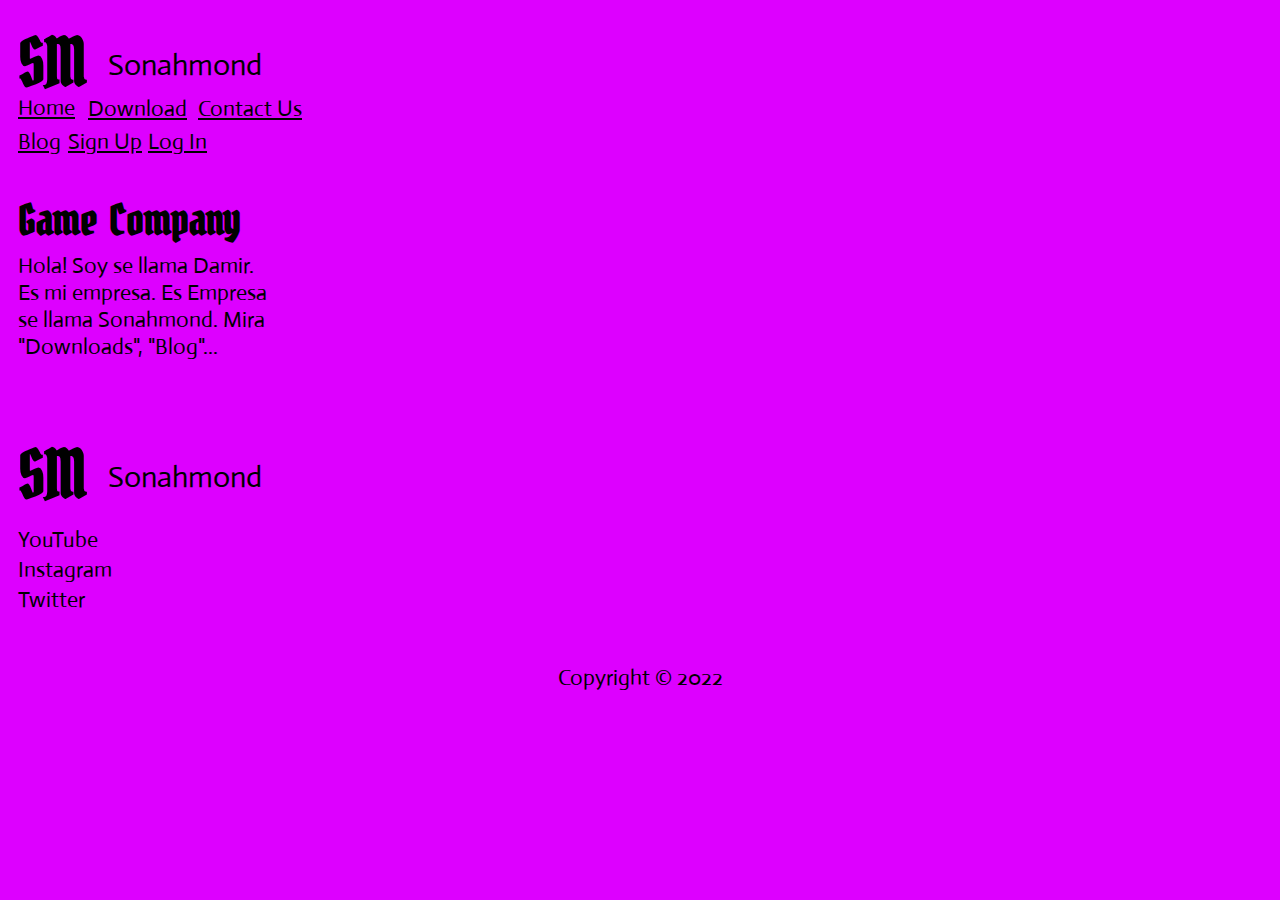
<file: index.html>
<!doctype html>
<html dir="ltr" lang="en">
<head>
    <meta name="keywords" content="Sonahmond">
    <meta name="description" content="Sonahmond an official website.">
    <meta name="viewport" content="width=device-width, intial-scale 1.0">
    <meta charset="utf-8">
    
    <title>Sonahmond - Home</title>
    
    <link rel="stylesheet" type="text/css" href="Style/index.css">
    <link rel="shortcut icon" type="image/x-icon" href="Images/favicon.ico">
    <link rel="preconnect" href="https://fonts.googleapis.com">
    <link rel="preconnect" href="https://fonts.gstatic.com" crossorigin>
    <link rel="stylesheet" href="https://fonts.googleapis.com/css2?family=Bokor&display=swap">
    <link rel="stylesheet" href="https://fonts.googleapis.com/css2?family=Actor&display=swap">
    
    <script type="text/javascript" src="JavaScript/index.js"></script>
</head>
<body>
    <header id="header" class="header">
    <h1 id="heading" class="heading">SM</h1>
    <br>
    <p id="text" class="text">Sonahmond</p>
    <br>
        <a id="home" class="home" href="https://sonahmond.github.io">Home</a>
        <br>
        <a id="download" class="download" href="https://sonahmond.github.io/Download/">Download</a>
        <br>
        <a id="contact-us" class="contact-us" href="https://sonahmond.github.io/Contact/">Contact Us</a>
        <br>
        <a id="blog" class="blog" href="https://sonahmond.github.io/Blog/">Blog</a>
        <br>
        <a id="registration" class="registration" href="https://sonahmond.github.io/Registration/">Sign Up</a>
        <br>
        <a id="login" class="login" href="https://sonahmond.github.io/Login/">Log In</a>
    </header>
    <main>
    <h1 id="heading-2" class="heading-2">Game Company</h1>
    <br>
    <p>Hola! Soy se llama Damir.<br>Es mi empresa. Es Empresa<br>se llama Sonahmond. Mira<br>"Downloads", "Blog"...</p>
    <br>
    <h1 id="down-heading" class="down-heading">SM</h1>
    <br>
    <p id="down-heading-2" class="down-heading-2">Sonahmond</p>
    <br>
    <a id="youtube" class="youtube" href="#">YouTube</a>
    <a id="instagram" class="instagram" href="#">Instagram</a>
    <a id="twitter" class="twitter" href="#">Twitter</a>
    <br>
        <center><p id="down-text" class="down-text">Copyright © 2022</p></center>
    </main>
</body>
</html>
</file>
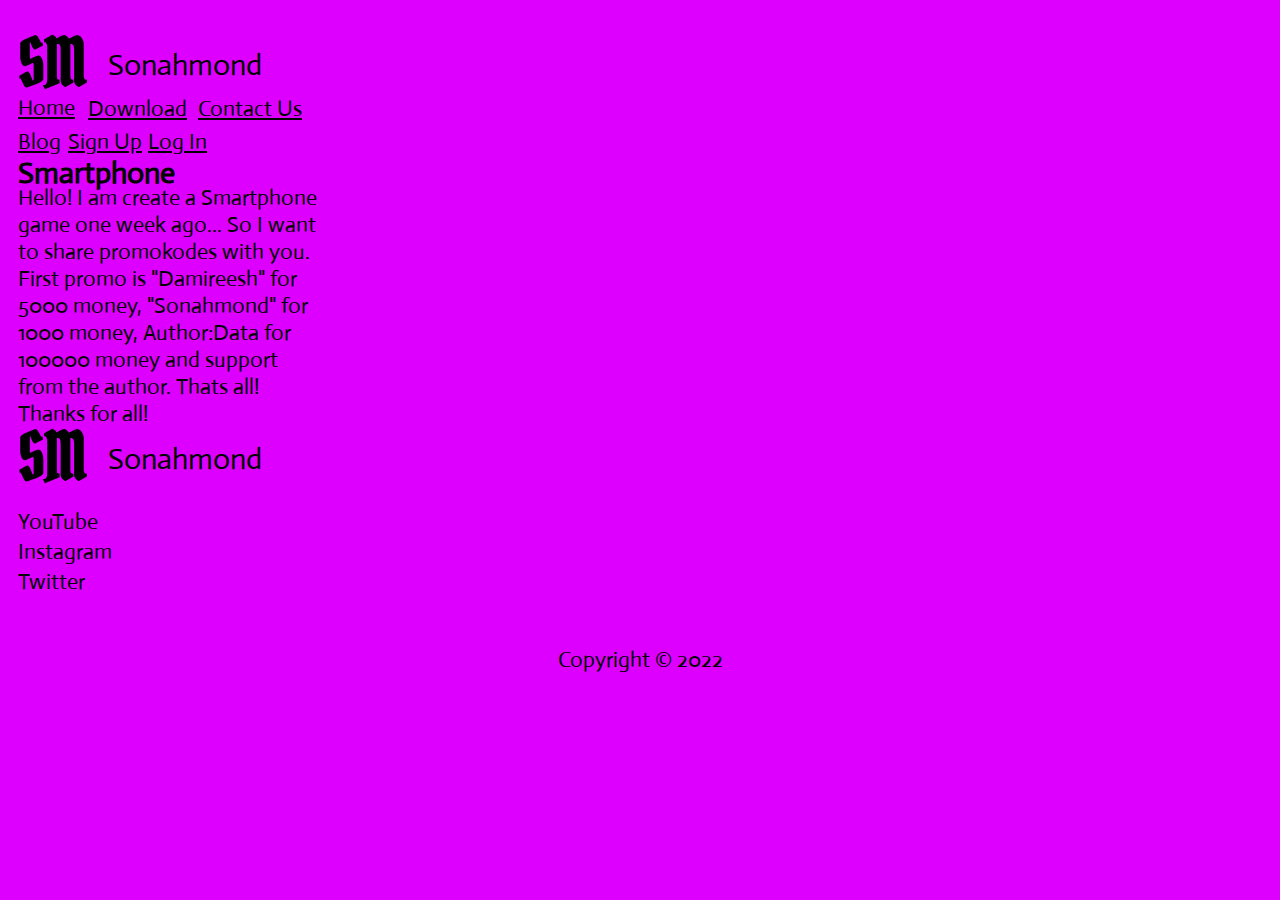
<file: Blog/index.html>
<!doctype html>
<html dir="ltr" lang="en">
<head>
    <meta name="keywords" content="Sonahmond, Blogs">
    <meta name="description" content="Sonahmond: Blogs.">
    <meta name="viewport" content="width=device-width, intial-scale 1.0">
    <meta charset="utf-8">
    
    <title>Sonahmond - Blog</title>
    
    <link rel="stylesheet" type="text/css" href="Style/index.css">
    <link rel="icon" type="favicon/ico" href="Images/favicon.ico">
    <link rel="preconnect" href="https://fonts.googleapis.com">
    <link rel="preconnect" href="https://fonts.gstatic.com" crossorigin>
    <link rel="stylesheet" href="https://fonts.googleapis.com/css2?family=Bokor&display=swap">
    <link rel="stylesheet" href="https://fonts.googleapis.com/css2?family=Actor&display=swap">
    
    <script type="text/javascript" src="JavaScript/index.js"></script>
</head>
<body>
    <header id="header" class="header">
    <h1 id="heading" class="heading">SM</h1>
    <br>
    <p id="text" class="text">Sonahmond</p>
    <br>
        <a id="home" class="home" href="https://sonahmond.github.io">Home</a>
        <br>
        <a id="download" class="download" href="https://sonahmond.github.io/Download/">Download</a>
        <br>
        <a id="contact-us" class="contact-us" href="https://sonahmond.github.io/Contact/">Contact Us</a>
        <br>
        <a id="blog" class="blog" href="https://sonahmond.github.io/Blog/">Blog</a>
        <br>
        <a id="registration" class="registration" href="https://sonahmond.github.io/Registration/">Sign Up</a>
        <br>
        <a id="login" class="login" href="https://sonahmond.github.io/Login/">Log In</a>
    </header>
    <main>
    <h1 id="heading-5">Smartphone</h1>
    <p id="heading-2" class="heading-2">Hello! I am create a Smartphone<br>game one week ago... So I want<br>to share promokodes with you.<br>First promo is "Damireesh" for<br>5000 money, "Sonahmond" for<br>1000 money, Author:Data for<br>100000 money and support<br>from the author. Thats all!<br>Thanks for all!</p>
    <br>
    <h1 id="down-heading" class="down-heading">SM</h1>
    <br>
    <p id="down-heading-2" class="down-heading-2">Sonahmond</p>
    <br>
    <a id="youtube" class="youtube" href="#">YouTube</a>
    <a id="instagram" class="instagram" href="#">Instagram</a>
    <a id="twitter" class="twitter" href="#">Twitter</a>
    <br>
        <center><p id="down-text" class="down-text">Copyright © 2022</p></center>
    </main>
</body>
</html>
</file>
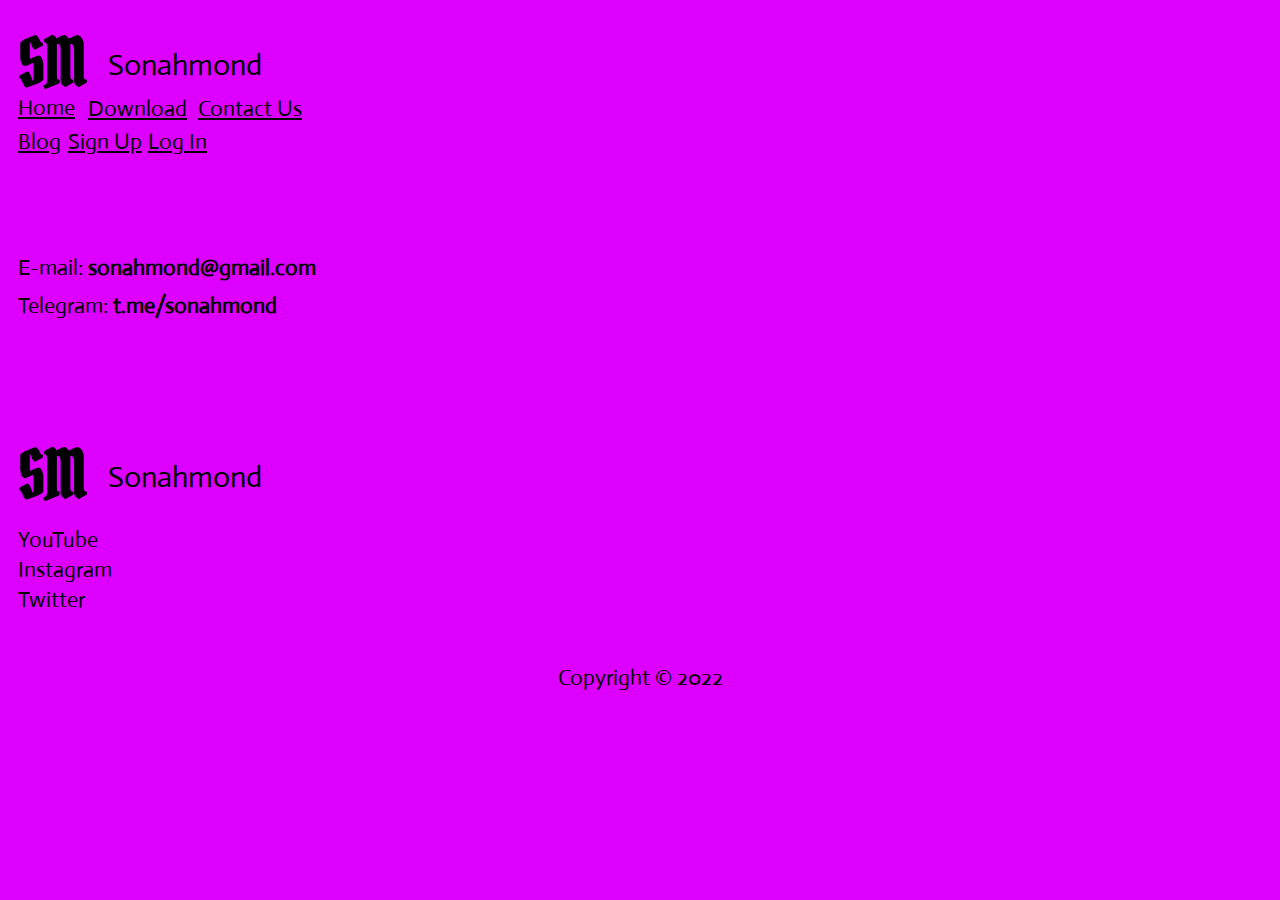
<file: Contact/index.html>
<!doctype html>
<html dir="ltr" lang="en">
<head>
    <meta name="keywords" content="Sonahmond, Contact">
    <meta name="description" content="Sonahmond: Contact Us.">
    <meta name="viewport" content="width=device-width, intial-scale 1.0">
    <meta charset="utf-8">
    
    <title>Sonahmond - Contact Us</title>
    
    <link rel="stylesheet" type="text/css" href="Style/index.css">
    <link rel="icon" type="favicon/ico" href="Images/favicon.ico">
    <link rel="preconnect" href="https://fonts.googleapis.com">
    <link rel="preconnect" href="https://fonts.gstatic.com" crossorigin>
    <link rel="stylesheet" href="https://fonts.googleapis.com/css2?family=Bokor&display=swap">
    <link rel="stylesheet" href="https://fonts.googleapis.com/css2?family=Actor&display=swap">
    
    <script type="text/javascript" src="JavaScript/index.js"></script>
</head>
<body>
    <header id="header" class="header">
    <h1 id="heading" class="heading">SM</h1>
    <br>
    <p id="text" class="text">Sonahmond</p>
    <br>
        <a id="home" class="home" href="https://sonahmond.github.io">Home</a>
        <br>
        <a id="download" class="download" href="https://sonahmond.github.io/Download/">Download</a>
        <br>
        <a id="contact-us" class="contact-us" href="https://sonahmond.github.io/Contact/">Contact Us</a>
        <br>
        <a id="blog" class="blog" href="https://sonahmond.github.io/Blog/">Blog</a>
        <br>
        <a id="registration" class="registration" href="https://sonahmond.github.io/Registration/">Sign Up</a>
        <br>
        <a id="login" class="login" href="https://sonahmond.github.io/Login/">Log In</a>
    </header>
    <main>
    <p id="heading-2" class="heading-2">E-mail: <b>sonahmond@gmail.com</b></p>
    <br>
    <p id="heading-3" class="heading-3">Telegram: <b>t.me/sonahmond</b></p>
    <br>
    <h1 id="down-heading" class="down-heading">SM</h1>
    <br>
    <p id="down-heading-2" class="down-heading-2">Sonahmond</p>
    <br>
    <a id="youtube" class="youtube" href="#">YouTube</a>
    <a id="instagram" class="instagram" href="#">Instagram</a>
    <a id="twitter" class="twitter" href="#">Twitter</a>
    <br>
        <center><p id="down-text" class="down-text">Copyright © 2022</p></center>
    </main>
</body>
</html>
</file>
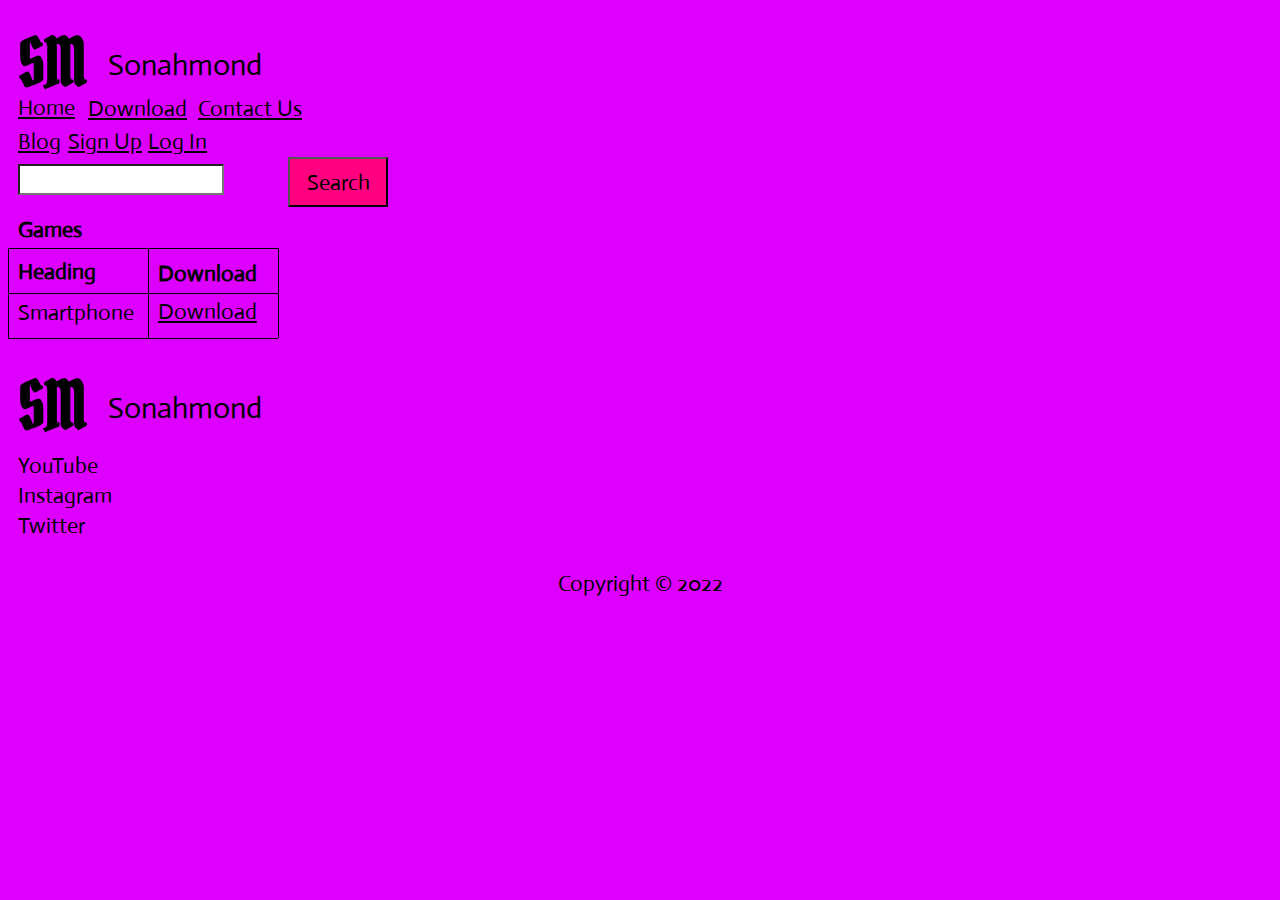
<file: Download/index.html>
<!doctype html>
<html dir="ltr" lang="en">
<head>
    <meta name="keywords" content="Sonahmond, Download">
    <meta name="description" content="Sonahmond: Download apps.">
    <meta name="viewport" content="width=device-width, intial-scale=1.0">
    <meta charset="utf-8">
    
    <title>Sonahmond - Download</title>
    
    <link rel="stylesheet" type="text/css" href="Style/index.css">
    <link rel="icon" type="favicon/ico" href="Images/favicon.ico">
    <link rel="preconnect" href="https://fonts.googleapis.com">
    <link rel="preconnect" href="https://fonts.gstatic.com" crossorigin>
    <link rel="stylesheet" href="https://fonts.googleapis.com/css2?family=Bokor&display=swap">
    <link rel="stylesheet" href="https://fonts.googleapis.com/css2?family=Actor&display=swap">
    
    <script type="text/javascript" src="JavaScript/index.js"></script>
</head>
<body>
    <header id="header" class="header">
    <h1 id="heading" class="heading">SM</h1>
    <br>
    <p id="text" class="text">Sonahmond</p>
    <br>
        <a id="home" class="home" href="https://sonahmond.github.io">Home</a>
        <br>
        <a id="download" class="download" href="https://sonahmond.github.io/Download/">Download</a>
        <br>
        <a id="contact-us" class="contact-us" href="https://sonahmond.github.io/Contact/">Contact Us</a>
        <br>
        <a id="blog" class="blog" href="https://sonahmond.github.io/Blog/">Blog</a>
        <br>
        <a id="registration" class="registration" href="https://sonahmond.github.io/Registration/">Sign Up</a>
        <br>
        <a id="login" class="login" href="https://sonahmond.github.io/Login/">Log In</a>
    </header>
    <main>
    <input type="text" class="inputText"><input class="submitForm" type="submit" value="Search"><br><br><br><br>
    <h1>Games</h1>
    <p class="heading-10"><b>Heading</b></p>
    <p class="heading-11"><b>Download</b></p>
    <p class="heading-12">Smartphone</p>
    <a class="heading-13" href="https://sonahmond.github.io/Smartphone/">Download</a>
    <div class="line-1"></div>
    <div class="line-2"></div>
    <div class="line-3"></div>
    <div class="line-4"></div>
    <div class="line-5"></div>
    <div class="line-6"></div>
    <br>
    <h1 id="down-heading" class="down-heading">SM</h1>
    <br>
    <p id="down-heading-2" class="down-heading-2">Sonahmond</p>
    <br>
    <a id="youtube" class="youtube" href="#">YouTube</a>
    <a id="instagram" class="instagram" href="#">Instagram</a>
    <a id="twitter" class="twitter" href="#">Twitter</a>
    <br>
        <center><p id="down-text" class="down-text">Copyright © 2022</p></center>
    </main>
</body>
</html>
</file>
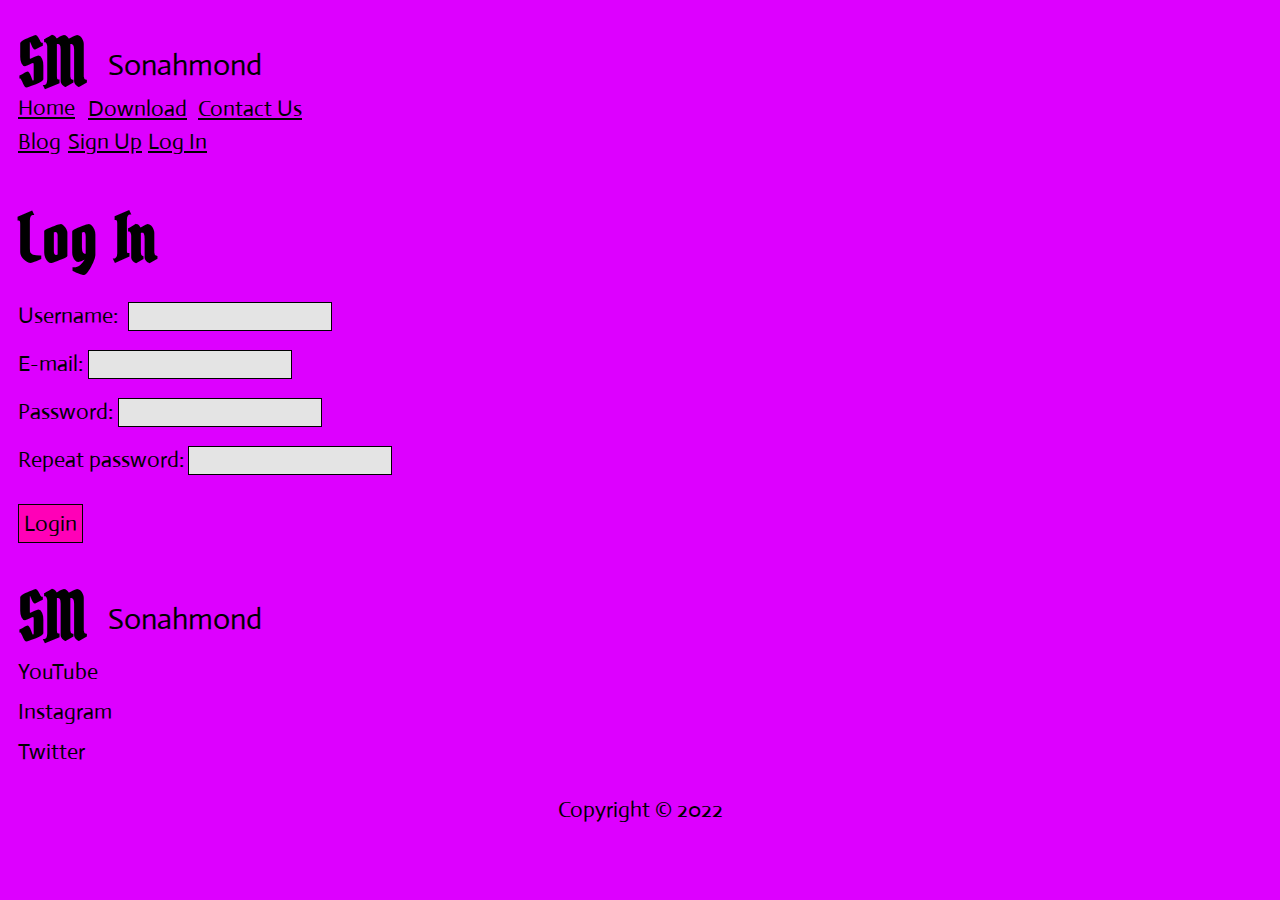
<file: Login/index.html>
<!doctype html>
<html dir="ltr" lang="en">
<head>
    <meta name="keywords" content="Sonahmond, Login">
    <meta name="description" content="Login on Sonahmond.">
    <meta name="viewport" content="width=device-width, intial-scale 1.0">
    <meta charset="utf-8">
    
    <title>Sonahmond - Login</title>
    
    <link rel="stylesheet" type="text/css" href="https://sonahmond.github.io/Login/Style/index.css">
    <link rel="shortcut icon" type="image/x-icon" href="https://sonahmond.github.io/Login/Images/favicon.ico">
    <link rel="preconnect" href="https://fonts.googleapis.com">
    <link rel="preconnect" href="https://fonts.gstatic.com" crossorigin>
    <link rel="stylesheet" href="https://fonts.googleapis.com/css2?family=Bokor&display=swap">
    <link rel="stylesheet" href="https://fonts.googleapis.com/css2?family=Actor&display=swap">
    
    <script type="text/javascript" src="JavaScript/index.js"></script>
</head>
<body>
    <header id="header" class="header">
    <h1 id="heading" class="heading">SM</h1>
    <br>
    <p id="text" class="text">Sonahmond</p>
    <br>
        <a id="home" class="home" href="https://sonahmond.github.io">Home</a>
        <br>
        <a id="download" class="download" href="https://sonahmond.github.io/Download/">Download</a>
        <br>
        <a id="contact-us" class="contact-us" href="https://sonahmond.github.io/Contact/">Contact Us</a>
        <br>
        <a id="blog" class="blog" href="https://sonahmond.github.io/Blog/">Blog</a>
        <br>
        <a id="registration" class="registration" href="https://sonahmond.github.io/Registration/">Sign Up</a>
        <br>
        <a id="login" class="login" href="https://sonahmond.github.io/Login/">Log In</a>
    </header>
    <main>
    <h1 id="heading-2" class="heading-2">Log In</h1>
    <br>
    <label id="username" class="username">Username: </label><input id="username-text" class="username-text" type="text">
    <br>
    <label id="email" class="email">E-mail: </label><input id="email-text" class="email-text" type="text">
    <br>
    <label id="password" class="password">Password: </label><input id="password-text" class="password-text" type="password">
    <br>
    <label id="rpassword" class="rpassword">Repeat password: </label><input id="rpassword-text" class="rpassword-text" type="password">
    <br>
    <input id="button" class="button" onclick="log()" value="Login" type="submit" name="submit">
    <br>
    <h1 id="down-heading" class="down-heading">SM</h1>
    <br>
    <p id="down-heading-2" class="down-heading-2">Sonahmond</p>
    <br>
    <a id="youtube" class="youtube" href="#">YouTube</a>
    <a id="instagram" class="instagram" href="#">Instagram</a>
    <a id="twitter" class="twitter" href="#">Twitter</a>
    <br>
        <center><p id="down-text" class="down-text">Copyright © 2022</p></center>
    </main>
</body>
</html>
</file>
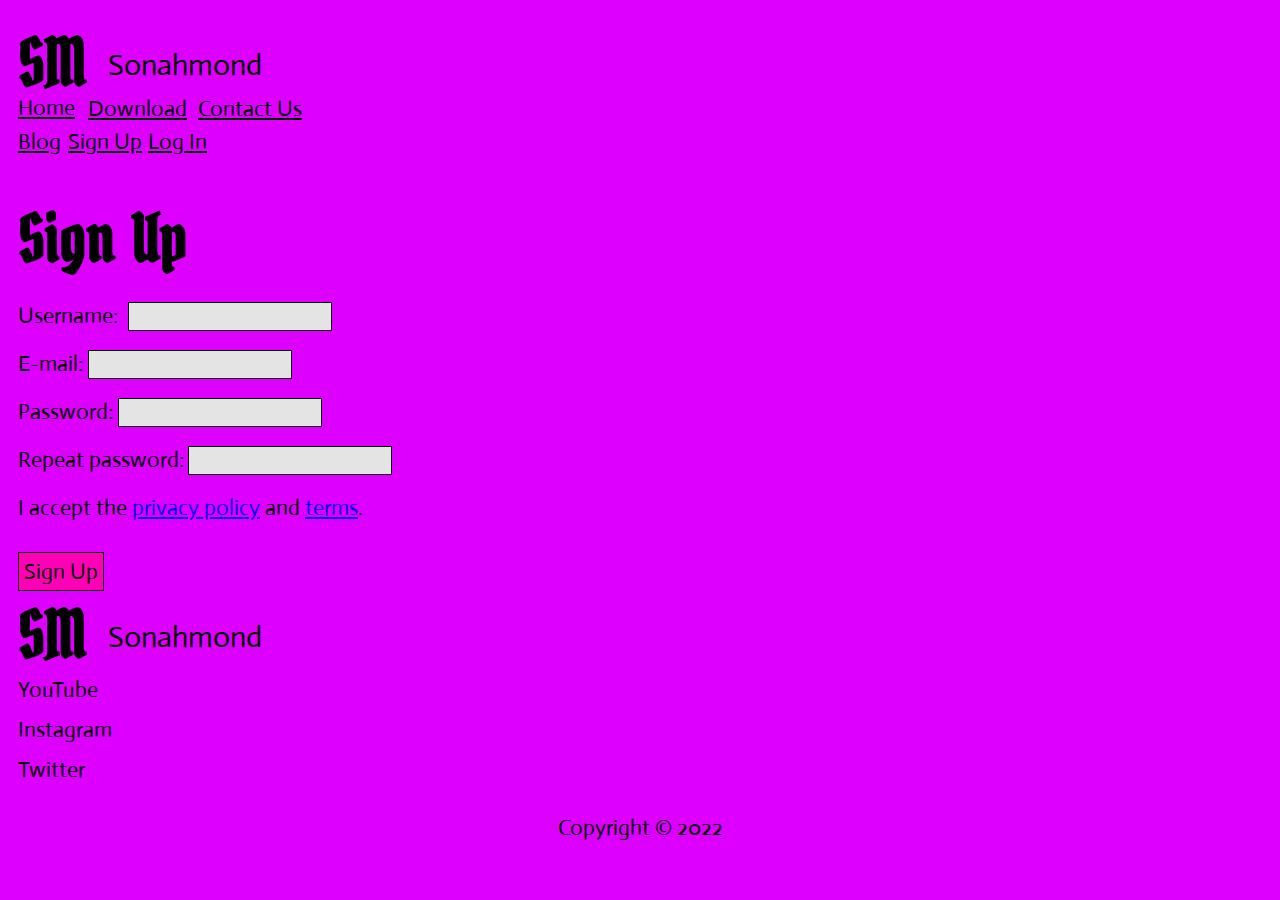
<file: Registration/index.html>
<!doctype html>
<html dir="ltr" lang="en">
<head>
    <meta name="keywords" content="Sonahmond, Registration, SignUp">
    <meta name="description" content="Sign Up on Sonahmond.">
    <meta name="viewport" content="width=device-width, initial-scale=1.0">
    <meta charset="utf-8">
    
    <title>Sonahmond - Registration</title>
    
    <link rel="stylesheet" type="text/css" href="Style/index.css">
    <link rel="shortcut icon" type="image/x-icon" href="Images/favicon.ico">
    <link rel="preconnect" href="https://fonts.googleapis.com">
    <link rel="preconnect" href="https://fonts.gstatic.com" crossorigin>
    <link rel="stylesheet" href="https://fonts.googleapis.com/css2?family=Bokor&display=swap">
    <link rel="stylesheet" href="https://fonts.googleapis.com/css2?family=Actor&display=swap">
    
    <script type="text/javascript" src="JavaScript/index.js"></script>
</head>
<body>
    <header id="header" class="header">
    <h1 id="heading" class="heading">SM</h1>
    <br>
    <p id="text" class="text">Sonahmond</p>
    <br>
        <a id="home" class="home" href="https://sonahmond.github.io">Home</a>
        <br>
        <a id="download" class="download" href="https://sonahmond.github.io/Download/">Download</a>
        <br>
        <a id="contact-us" class="contact-us" href="https://sonahmond.github.io/Contact/">Contact Us</a>
        <br>
        <a id="blog" class="blog" href="https://sonahmond.github.io/Blog/">Blog</a>
        <br>
        <a id="registration" class="registration" href="https://sonahmond.github.io/Registration/">Sign Up</a>
        <br>
        <a id="login" class="login" href="https://sonahmond.github.io/Login/">Log In</a>
    </header>
    <main>
    <h1 id="heading-2" class="heading-2">Sign Up</h1>
    <br>
    <label id="username" class="username">Username: </label><input id="username-text" class="username-text" type="text">
    <br>
    <label id="email" class="email">E-mail: </label><input id="email-text" class="email-text" type="text">
    <br>
    <label id="password" class="password">Password: </label><input id="password-text" class="password-text" type="password">
    <br>
    <label id="rpassword" class="rpassword">Repeat password: </label><input id="rpassword-text" class="rpassword-text" type="password">
    <br>
    <p id="text-2" class="text-2">I accept the <a href="#">privacy policy</a> and <a href="#">terms</a>.</p>
    <br>
    <input id="button" class="button" onclick="reg()" value="Sign Up" type="submit" name="submit">
    <br>
    <h1 id="down-heading" class="down-heading">SM</h1>
    <br>
    <p id="down-heading-2" class="down-heading-2">Sonahmond</p>
    <br>
    <a id="youtube" class="youtube" href="#">YouTube</a>
    <a id="instagram" class="instagram" href="#">Instagram</a>
    <a id="twitter" class="twitter" href="#">Twitter</a>
    <br>
        <center><p id="down-text" class="down-text">Copyright © 2022</p></center>
    </main>
</body>
</html>
</file>
<file: Style/index.css>
@media screen and (min-width: 640px) and (max-width: 1368px){     }

body {
    background-color: #DD00FF;
    animation-name: Damireesh;
    animation-duration: 26s;
    animation-iteration-count: infinite;
}

@keyframes Damireesh {
    0%{
        background-color: #DD00FF;
    }
    25%{
        background-color: #FF47B3;
    }
    50%{
        background-color: #00FFAB;
    }
    75%{
        background-color: #FF0080;
    }
    100%{
        background-color: #DD00FF;
    }
}

#heading {
    position: absolute;
    padding: 0;
    margin: 0;
    font-family: 'Bokor';
    font-size: 64px;
    margin-left: 10px;
}

#text {
    position: absolute;
    padding: 0;
    margin: 0;
    font-family: 'Actor';
    font-size: 30px;
    margin-left: 100px;
    margin-top: 20px;
}

#home {
    position: absolute;
    padding: 0;
    margin: 0;
    font-family: 'Actor';
    font-size: 22px;
    color: #000;
    margin-left: 10px;
    margin-top: 50px;
}

#home:hover {
    color: #FFAB00;
}

#download {
    position: absolute;
    padding: 0;
    margin: 0;
    font-family: 'Actor';
    font-size: 22px;
    color: #000;
    margin-left: 80px;
    margin-top: 33px;
}

#download:hover {
    color: #FFAB00;
}

#contact-us {
    position: absolute;
    padding: 0;
    margin: 0;
    font-family: 'Actor';
    font-size: 22px;
    color: #000;
    margin-left: 190px;
    margin-top: 15px;
}

#contact-us:hover {
    color: #FFAB00;
}

#blog {
    position: absolute;
    padding: 0;
    margin: 0;
    font-family: 'Actor';
    font-size: 22px;
    color: #000;
    margin-left: 10px;
    margin-top: 30px;
}

#blog:hover {
    color: #FFAB00;
}

#registration {
    position: absolute;
    padding: 0;
    margin: 0;
    font-family: 'Actor';
    font-size: 22px;
    color: #000;
    margin-left: 60px;
    margin-top: 12px;
}

#registration:hover {
    color: #FFAB00;
}

#login {
    position: absolute;
    padding: 0;
    margin: 0;
    font-family: 'Actor';
    font-size: 22px;
    color: #000;
    margin-left: 140px;
    margin-top: -6px;
}

#login:hover {
    color: #FFAB00;
}

#heading-2 {
    position: absolute;
    padding: 0;
    margin: 0;
    font-family: "Bokor";
    font-size: 42px;
    margin-left: 10px;
    margin-top: 50px;
}

#down-heading {
    position: absolute;
    padding: 0;
    margin: 0;
    font-family: 'Bokor';
    font-size: 64px;
    margin-left: 10px;
    margin-top: 250px;
}

#down-heading-2 {
    position: absolute;
    padding: 0;
    margin: 0;
    font-family: 'Actor';
    font-size: 30px;
    margin-left: 100px;
    margin-top: 270px;
}

#youtube {
    position: absolute;
    padding: 0;
    margin: 0;
    font-family: 'Actor';
    font-size: 22px;
    color: #000;
    text-decoration: none;
    margin-top: 320px;
    margin-left: 10px;
}

#instagram {
    position: absolute;
    padding: 0;
    margin: 0;
    font-family: 'Actor';
    font-size: 22px;
    color: #000;
    text-decoration: none;
    margin-top: 350px;
    margin-left: 10px;
}

#twitter {
    position: absolute;
    padding: 0;
    margin: 0;
    font-family: 'Actor';
    font-size: 22px;
    color: #000;
    text-decoration: none;
    margin-top: 380px;
    margin-left: 10px;
}

#down-text {
    position: relative;
    padding: 0;
    margin: 0;
    font-family: "Actor";
    font-size: 22px;
    margin-top: 440px;
}

main p {
    position: absolute;
    padding: 0;
    margin: 0;
    font-family: 'Actor';
    font-size: 22px;
    margin-left: 10px;
    margin-top: 100px;
}
</file>
<file: Blog/Style/index.css>
body {
    background-color: #DD00FF;
    animation-name: Damireesh;
    animation-duration: 26s;
    animation-iteration-count: infinite;
}

@keyframes Damireesh {
    0%{
        background-color: #DD00FF;
    }
    25%{
        background-color: #FF47B3;
    }
    50%{
        background-color: #00FFAB;
    }
    75%{
        background-color: #FF0080;
    }
    100%{
        background-color: #DD00FF;
    }
}

#heading {
    position: absolute;
    padding: 0;
    margin: 0;
    font-family: 'Bokor';
    font-size: 64px;
    margin-left: 10px;
}

#text {
    position: absolute;
    padding: 0;
    margin: 0;
    font-family: 'Actor';
    font-size: 30px;
    margin-left: 100px;
    margin-top: 20px;
}

#home {
    position: absolute;
    padding: 0;
    margin: 0;
    font-family: 'Actor';
    font-size: 22px;
    color: #000;
    margin-left: 10px;
    margin-top: 50px;
}

#home:hover {
    color: #FFAB00;
}

#download {
    position: absolute;
    padding: 0;
    margin: 0;
    font-family: 'Actor';
    font-size: 22px;
    color: #000;
    margin-left: 80px;
    margin-top: 33px;
}

#download:hover {
    color: #FFAB00;
}

#contact-us {
    position: absolute;
    padding: 0;
    margin: 0;
    font-family: 'Actor';
    font-size: 22px;
    color: #000;
    margin-left: 190px;
    margin-top: 15px;
}

#contact-us:hover {
    color: #FFAB00;
}

#blog {
    position: absolute;
    padding: 0;
    margin: 0;
    font-family: 'Actor';
    font-size: 22px;
    color: #000;
    margin-left: 10px;
    margin-top: 30px;
}

#blog:hover {
    color: #FFAB00;
}

#registration {
    position: absolute;
    padding: 0;
    margin: 0;
    font-family: 'Actor';
    font-size: 22px;
    color: #000;
    margin-left: 60px;
    margin-top: 12px;
}

#registration:hover {
    color: #FFAB00;
}

#login {
    position: absolute;
    padding: 0;
    margin: 0;
    font-family: 'Actor';
    font-size: 22px;
    color: #000;
    margin-left: 140px;
    margin-top: -6px;
}

#login:hover {
    color: #FFAB00;
}

#heading-2 {
    position: absolute;
    padding: 0;
    margin: 0;
    font-family: "Actor";
    font-size: 22px;
    margin-left: 10px;
    margin-top: 50px;
}

#heading-5 {
    position: absolute;
    padding: 0;
    margin: 0;
    font-family: "Actor";
    font-size: 30px;
    margin-left: 10px;
    margin-top: 20px;
}

#down-heading {
    position: absolute;
    padding: 0;
    margin: 0;
    font-family: 'Bokor';
    font-size: 64px;
    margin-left: 10px;
    margin-top: 250px;
}

#down-heading-2 {
    position: absolute;
    padding: 0;
    margin: 0;
    font-family: 'Actor';
    font-size: 30px;
    margin-left: 100px;
    margin-top: 270px;
}

#youtube {
    position: absolute;
    padding: 0;
    margin: 0;
    font-family: 'Actor';
    font-size: 22px;
    color: #000;
    text-decoration: none;
    margin-top: 320px;
    margin-left: 10px;
}

#instagram {
    position: absolute;
    padding: 0;
    margin: 0;
    font-family: 'Actor';
    font-size: 22px;
    color: #000;
    text-decoration: none;
    margin-top: 350px;
    margin-left: 10px;
}

#twitter {
    position: absolute;
    padding: 0;
    margin: 0;
    font-family: 'Actor';
    font-size: 22px;
    color: #000;
    text-decoration: none;
    margin-top: 380px;
    margin-left: 10px;
}

#down-text {
    position: relative;
    padding: 0;
    margin: 0;
    font-family: "Actor";
    font-size: 22px;
    margin-top: 440px;
}
</file>
<file: Contact/Style/index.css>
body {
    background-color: #DD00FF;
    animation-name: Damireesh;
    animation-duration: 26s;
    animation-iteration-count: infinite;
}

@keyframes Damireesh {
    0%{
        background-color: #DD00FF;
    }
    25%{
        background-color: #FF47B3;
    }
    50%{
        background-color: #00FFAB;
    }
    75%{
        background-color: #FF0080;
    }
    100%{
        background-color: #DD00FF;
    }
}

#heading {
    position: absolute;
    padding: 0;
    margin: 0;
    font-family: 'Bokor';
    font-size: 64px;
    margin-left: 10px;
}

#text {
    position: absolute;
    padding: 0;
    margin: 0;
    font-family: 'Actor';
    font-size: 30px;
    margin-left: 100px;
    margin-top: 20px;
}

#home {
    position: absolute;
    padding: 0;
    margin: 0;
    font-family: 'Actor';
    font-size: 22px;
    color: #000;
    margin-left: 10px;
    margin-top: 50px;
}

#home:hover {
    color: #FFAB00;
}

#download {
    position: absolute;
    padding: 0;
    margin: 0;
    font-family: 'Actor';
    font-size: 22px;
    color: #000;
    margin-left: 80px;
    margin-top: 33px;
}

#download:hover {
    color: #FFAB00;
}

#contact-us {
    position: absolute;
    padding: 0;
    margin: 0;
    font-family: 'Actor';
    font-size: 22px;
    color: #000;
    margin-left: 190px;
    margin-top: 15px;
}

#contact-us:hover {
    color: #FFAB00;
}

#blog {
    position: absolute;
    padding: 0;
    margin: 0;
    font-family: 'Actor';
    font-size: 22px;
    color: #000;
    margin-left: 10px;
    margin-top: 30px;
}

#blog:hover {
    color: #FFAB00;
}

#registration {
    position: absolute;
    padding: 0;
    margin: 0;
    font-family: 'Actor';
    font-size: 22px;
    color: #000;
    margin-left: 60px;
    margin-top: 12px;
}

#registration:hover {
    color: #FFAB00;
}

#login {
    position: absolute;
    padding: 0;
    margin: 0;
    font-family: 'Actor';
    font-size: 22px;
    color: #000;
    margin-left: 140px;
    margin-top: -6px;
}

#login:hover {
    color: #FFAB00;
}

#heading-2 {
    position: absolute;
    padding: 0;
    margin: 0;
    font-family: "Actor";
    font-size: 22px;
    margin-left: 10px;
    margin-top: 120px;
}

#heading-3 {
    position: absolute;
    padding: 0;
    margin: 0;
    font-family: "Actor";
    font-size: 22px;
    margin-left: 10px;
    margin-top: 140px;
}

#down-heading {
    position: absolute;
    padding: 0;
    margin: 0;
    font-family: 'Bokor';
    font-size: 64px;
    margin-left: 10px;
    margin-top: 250px;
}

#down-heading-2 {
    position: absolute;
    padding: 0;
    margin: 0;
    font-family: 'Actor';
    font-size: 30px;
    margin-left: 100px;
    margin-top: 270px;
}

#youtube {
    position: absolute;
    padding: 0;
    margin: 0;
    font-family: 'Actor';
    font-size: 22px;
    color: #000;
    text-decoration: none;
    margin-top: 320px;
    margin-left: 10px;
}

#instagram {
    position: absolute;
    padding: 0;
    margin: 0;
    font-family: 'Actor';
    font-size: 22px;
    color: #000;
    text-decoration: none;
    margin-top: 350px;
    margin-left: 10px;
}

#twitter {
    position: absolute;
    padding: 0;
    margin: 0;
    font-family: 'Actor';
    font-size: 22px;
    color: #000;
    text-decoration: none;
    margin-top: 380px;
    margin-left: 10px;
}

#down-text {
    position: relative;
    padding: 0;
    margin: 0;
    font-family: "Actor";
    font-size: 22px;
    margin-top: 440px;
}
</file>
<file: Download/Style/index.css>
body {
    background-color: #DD00FF;
    animation-name: Damireesh;
    animation-duration: 26s;
    animation-iteration-count: infinite;
}

@keyframes Damireesh {
    0%{
        background-color: #DD00FF;
    }
    25%{
        background-color: #FF47B3;
    }
    50%{
        background-color: #00FFAB;
    }
    75%{
        background-color: #FF0080;
    }
    100%{
        background-color: #DD00FF;
    }
}

#heading {
    position: absolute;
    padding: 0;
    margin: 0;
    font-family: 'Bokor';
    font-size: 64px;
    margin-left: 10px;
}

#text {
    position: absolute;
    padding: 0;
    margin: 0;
    font-family: 'Actor';
    font-size: 30px;
    margin-left: 100px;
    margin-top: 20px;
}

#home {
    position: absolute;
    padding: 0;
    margin: 0;
    font-family: 'Actor';
    font-size: 22px;
    color: #000;
    margin-left: 10px;
    margin-top: 50px;
}

#download {
    position: absolute;
    padding: 0;
    margin: 0;
    font-family: 'Actor';
    font-size: 22px;
    color: #000;
    margin-left: 80px;
    margin-top: 33px;
}

#contact-us {
    position: absolute;
    padding: 0;
    margin: 0;
    font-family: 'Actor';
    font-size: 22px;
    color: #000;
    margin-left: 190px;
    margin-top: 15px;
}

#blog {
    position: absolute;
    padding: 0;
    margin: 0;
    font-family: 'Actor';
    font-size: 22px;
    color: #000;
    margin-left: 10px;
    margin-top: 30px;
}

#registration {
    position: absolute;
    padding: 0;
    margin: 0;
    font-family: 'Actor';
    font-size: 22px;
    color: #000;
    margin-left: 60px;
    margin-top: 12px;
}

#login {
    position: absolute;
    padding: 0;
    margin: 0;
    font-family: 'Actor';
    font-size: 22px;
    color: #000;
    margin-left: 140px;
    margin-top: -6px;
}

#heading-2 {
    position: absolute;
    padding: 0;
    margin: 0;
    font-family: "Actor";
    font-size: 22px;
    margin-left: 10px;
    margin-top: 135px;
}

#down-heading {
    position: absolute;
    padding: 0;
    margin: 0;
    font-family: 'Bokor';
    font-size: 64px;
    margin-left: 10px;
    margin-top: -15px;
}

#down-heading-2 {
    position: absolute;
    padding: 0;
    margin: 0;
    font-family: 'Actor';
    font-size: 30px;
    margin-left: 100px;
    margin-top: 5px;
}

#youtube {
    position: absolute;
    padding: 0;
    margin: 0;
    font-family: 'Actor';
    font-size: 22px;
    color: #000;
    text-decoration: none;
    margin-top: 50px;
    margin-left: 10px;
}

#instagram {
    position: absolute;
    padding: 0;
    margin: 0;
    font-family: 'Actor';
    font-size: 22px;
    color: #000;
    text-decoration: none;
    margin-top: 80px;
    margin-left: 10px;
}

#twitter {
    position: absolute;
    padding: 0;
    margin: 0;
    font-family: 'Actor';
    font-size: 22px;
    color: #000;
    text-decoration: none;
    margin-top: 110px;
    margin-left: 10px;
}

#down-text {
    position: relative;
    padding: 0;
    margin: 0;
    font-family: "Actor";
    font-size: 22px;
    margin-top: 150px;
}

.inputText {
    position: absolute;
    padding: 0;
    margin: 0;
    font-size: 22px;
    font-family: 'Actor';
    background-color: #FF0080;
    color: #000;
    background: #fff;
    margin-left: 10px;
    margin-top: 30px;
}

.submitForm {
    position: absolute;
    padding: 0;
    margin: 0;
    font-size: 22px;
    font-family: 'Actor';
    background-color: #FF0080;
    width: 100px;
    height: 50px;
    margin-left: 280px;
    margin-top: 23px;
}

h1 {
    font-size: 22px;
    font-family: 'Actor';
    color: #000;
    margin-left: 10px;
    margin-top: 10px;
}

.heading-10 {
    font-size: 22px;
    font-family: 'Actor';
    color: #000;
    margin-left: 10px;
    margin-top: 10px;
}

.heading-11 {
    font-size: 22px;
    font-family: 'Actor';
    color: #000;
    margin-left: 150px;
    margin-top: -47px;
}

.heading-12 {
    font-size: 22px;
    font-family: 'Actor';
    color: #000;
    margin-left: 10px;
    margin-top: -10px;
}

.heading-13 {
    position: absolute;
    font-size: 22px;
    font-family: 'Actor';
    color: #000;
    margin-left: 150px;
    margin-top: -50px;
}

.heading-13:hover {
    color: #FFAB00;
}

.line-1 {
    position: absolute;
    width: 270px;
    height: 1px;
    background-color: #000;
    margin-top: -100px;
}

.line-2 {
    position: absolute;
    width: 270px;
    height: 1px;
    background-color: #000;
    margin-top: -10px;
}

.line-3 {
    position: absolute;
    width: 270px;
    height: 1px;
    background-color: #000;
    margin-top: -55px;
}

.line-4 {
    position: absolute;
    width: 1px;
    height: 90px;
    background-color: #000;
    margin-top: -100px;
}

.line-5 {
    position: absolute;
    width: 1px;
    height: 90px;
    background-color: #000;
    margin-top: -100px;
    margin-left: 140px;
}

.line-6 {
    position: absolute;
    width: 1px;
    height: 90px;
    background-color: #000;
    margin-top: -100px;
    margin-left: 270px;
}
</file>
<file: Registration/Style/index.css>
body {
    background-color: #DD00FF;
    animation-name: Damireesh;
    animation-duration: 26s;
    animation-iteration-count: infinite;
}

@keyframes Damireesh {
    0%{
        background-color: #DD00FF;
    }
    25%{
        background-color: #FF47B3;
    }
    50%{
        background-color: #00FFAB;
    }
    75%{
        background-color: #FF0080;
    }
    100%{
        background-color: #DD00FF;
    }
}

#heading {
    position: absolute;
    padding: 0;
    margin: 0;
    font-family: 'Bokor';
    font-size: 64px;
    margin-left: 10px;
}

#text {
    position: absolute;
    padding: 0;
    margin: 0;
    font-family: 'Actor';
    font-size: 30px;
    margin-left: 100px;
    margin-top: 20px;
}

#home {
    position: absolute;
    padding: 0;
    margin: 0;
    font-family: 'Actor';
    font-size: 22px;
    color: #000;
    margin-left: 10px;
    margin-top: 50px;
}

#home:hover {
    color: #FFAB00;
}

#download {
    position: absolute;
    padding: 0;
    margin: 0;
    font-family: 'Actor';
    font-size: 22px;
    color: #000;
    margin-left: 80px;
    margin-top: 33px;
}

#download:hover {
    color: #FFAB00;
}

#contact-us {
    position: absolute;
    padding: 0;
    margin: 0;
    font-family: 'Actor';
    font-size: 22px;
    color: #000;
    margin-left: 190px;
    margin-top: 15px;
}

#contact-us:hover {
    color: #FFAB00;
}

#blog {
    position: absolute;
    padding: 0;
    margin: 0;
    font-family: 'Actor';
    font-size: 22px;
    color: #000;
    margin-left: 10px;
    margin-top: 30px;
}

#blog:hover {
    color: #FFAB00;
}

#registration {
    position: absolute;
    padding: 0;
    margin: 0;
    font-family: 'Actor';
    font-size: 22px;
    color: #000;
    margin-left: 60px;
    margin-top: 12px;
}

#registration:hover {
    color: #FFAB00;
}

#login {
    position: absolute;
    padding: 0;
    margin: 0;
    font-family: 'Actor';
    font-size: 22px;
    color: #000;
    margin-left: 140px;
    margin-top: -6px;
}

#login:hover {
    color: #FFAB00;
}

#heading-2 {
    position: absolute;
    padding: 0;
    margin: 0;
    font-family: "Bokor";
    font-size: 64px;
    margin-left: 10px;
    margin-top: 50px;
}

#username {
    position: absolute;
    padding: 0;
    margin: 0;
    font-family: 'Actor';
    font-size: 22px;
    margin-left: 10px;
    margin-top: 150px;
}

#username-text {
    position: absolute;
    padding: 0;
    margin: 0;
    font-family: 'Actor';
    font-size: 22px;
    background-color: #e4e4e4;
    border: 1px solid #000;
    margin-left: 120px;
    margin-top: 150px;
}

#email {
    position: absolute;
    padding: 0;
    margin: 0;
    font-family: 'Actor';
    font-size: 22px;
    margin-left: 10px;
    margin-top: 180px;
}

#email-text {
    position: absolute;
    padding: 0;
    margin: 0;
    font-family: 'Actor';
    font-size: 22px;
    background-color: #e4e4e4;
    border: 1px solid #000;
    margin-left: 80px;
    margin-top: 180px;
}

#password {
    position: absolute;
    padding: 0;
    margin: 0;
    font-family: 'Actor';
    font-size: 22px;
    margin-left: 10px;
    margin-top: 210px;
}

#password-text {
    position: absolute;
    padding: 0;
    margin: 0;
    font-family: 'Actor';
    font-size: 22px;
    background-color: #e4e4e4;
    border: 1px solid #000;
    margin-left: 110px;
    margin-top: 210px;
}

#rpassword {
    position: absolute;
    padding: 0;
    margin: 0;
    font-family: 'Actor';
    font-size: 22px;
    margin-left: 10px;
    margin-top: 240px;
}

#rpassword-text {
    position: absolute;
    padding: 0;
    margin: 0;
    font-family: 'Actor';
    font-size: 22px;
    background-color: #e4e4e4;
    border: 1px solid #000;
    margin-left: 180px;
    margin-top: 240px;
}

#text-2 {
    position: absolute;
    padding: 0;
    margin: 0;
    font-family: 'Actor';
    font-size: 22px;
    margin-left: 10px;
    margin-top: 270px;
}

#button {
    position: absolute;
    padding: 5px;
    margin: 0;
    font-family: 'Actor';
    font-size: 22px;
    background-color: #FF00B7;
    border: 1px solid #000;
    margin-left: 10px;
    margin-top: 310px;
}

#button:hover {
    background-color: #fff;
}

#down-heading {
    position: absolute;
    padding: 0;
    margin: 0;
    font-family: 'Bokor';
    font-size: 64px;
    margin-left: 10px;
    margin-top: 320px;
}

#down-heading-2 {
    position: absolute;
    padding: 0;
    margin: 0;
    font-family: 'Actor';
    font-size: 30px;
    margin-left: 100px;
    margin-top: 340px;
}

#youtube {
    position: absolute;
    padding: 0;
    margin: 0;
    font-family: 'Actor';
    font-size: 22px;
    color: #000;
    text-decoration: none;
    margin-top: 380px;
    margin-left: 10px;
}

#instagram {
    position: absolute;
    padding: 0;
    margin: 0;
    font-family: 'Actor';
    font-size: 22px;
    color: #000;
    text-decoration: none;
    margin-top: 420px;
    margin-left: 10px;
}

#twitter {
    position: absolute;
    padding: 0;
    margin: 0;
    font-family: 'Actor';
    font-size: 22px;
    color: #000;
    text-decoration: none;
    margin-top: 460px;
    margin-left: 10px;
}

#down-text {
    position: relative;
    padding: 0;
    margin: 0;
    font-family: "Actor";
    font-size: 22px;
    margin-top: 500px;
}
</file>
